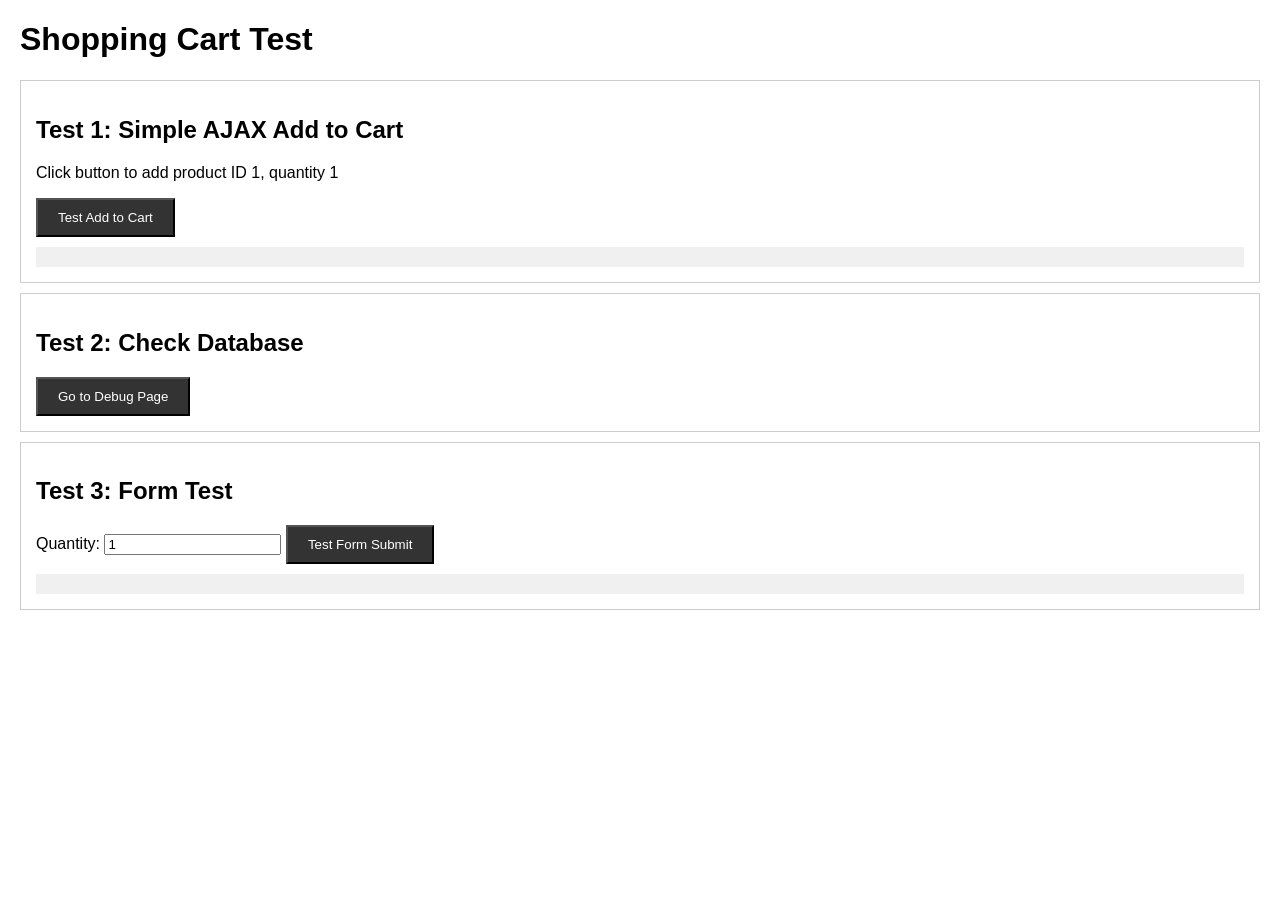
<file: test_cart.html>
<!DOCTYPE html>
<html>
<head>
    <title>Cart Test</title>
    <style>
        body { font-family: Arial; margin: 20px; }
        .test-section { border: 1px solid #ccc; padding: 15px; margin: 10px 0; }
        button { padding: 10px 20px; background: #333; color: white; cursor: pointer; }
        .output { background: #f0f0f0; padding: 10px; margin-top: 10px; }
    </style>
</head>
<body>
    <h1>Shopping Cart Test</h1>
    
    <div class="test-section">
        <h2>Test 1: Simple AJAX Add to Cart</h2>
        <p>Click button to add product ID 1, quantity 1</p>
        <button onclick="testAddToCart()">Test Add to Cart</button>
        <div id="output1" class="output"></div>
    </div>
    
    <div class="test-section">
        <h2>Test 2: Check Database</h2>
        <button onclick="window.location.href='debug.php'">Go to Debug Page</button>
    </div>
    
    <div class="test-section">
        <h2>Test 3: Form Test</h2>
        <form class="variations-form shopify-cart" id="testForm">
            <input type="hidden" name="product_id" value="1">
            <label>Quantity: <input type="number" name="quantity" value="1" min="1"></label>
            <button type="submit">Test Form Submit</button>
        </form>
        <div id="output3" class="output"></div>
    </div>
    
    <script src="https://code.jquery.com/jquery-1.11.0.min.js"></script>
    <script>
        function testAddToCart() {
            console.clear();
            console.log("=== TEST: Direct AJAX Call ===");
            
            var output = $('#output1');
            output.html('<p>Sending request...</p>');
            
            $.ajax({
                url: 'add_to_cart.php',
                type: 'POST',
                data: {
                    product_id: 1,
                    quantity: 1
                },
                dataType: 'json',
                timeout: 5000,
                success: function(response) {
                    console.log("SUCCESS Response:", response);
                    output.html('<pre>' + JSON.stringify(response, null, 2) + '</pre>');
                },
                error: function(xhr, status, error) {
                    console.error("ERROR Status:", status);
                    console.error("ERROR Response:", xhr.responseText);
                    console.error("ERROR:", error);
                    
                    var msg = 'Status: ' + status + '\n';
                    msg += 'Error: ' + error + '\n';
                    msg += 'Response: ' + xhr.responseText;
                    
                    output.html('<pre style="color:red;">' + msg + '</pre>');
                }
            });
        }
        
        // Handle form submission
        $('#testForm').on('submit', function(e) {
            e.preventDefault();
            console.clear();
            console.log("=== TEST: Form Submit ===");
            
            var $form = $(this);
            var product_id = $form.find('input[name="product_id"]').val();
            var quantity = parseInt($form.find('input[name="quantity"]').val()) || 1;
            
            console.log("Form Data:", {product_id: product_id, quantity: quantity});
            
            var output = $('#output3');
            output.html('<p>Sending form data...</p>');
            
            $.ajax({
                url: 'add_to_cart.php',
                type: 'POST',
                data: {
                    product_id: product_id,
                    quantity: quantity
                },
                dataType: 'json',
                timeout: 5000,
                success: function(response) {
                    console.log("SUCCESS:", response);
                    output.html('<pre>' + JSON.stringify(response, null, 2) + '</pre>');
                },
                error: function(xhr, status, error) {
                    console.error("ERROR:", {status: status, error: error, response: xhr.responseText});
                    output.html('<pre style="color:red;">' + xhr.responseText + '</pre>');
                }
            });
        });
        
        console.log("Test page loaded. Check console for details.");
    </script>
</body>
</html>
</file>
